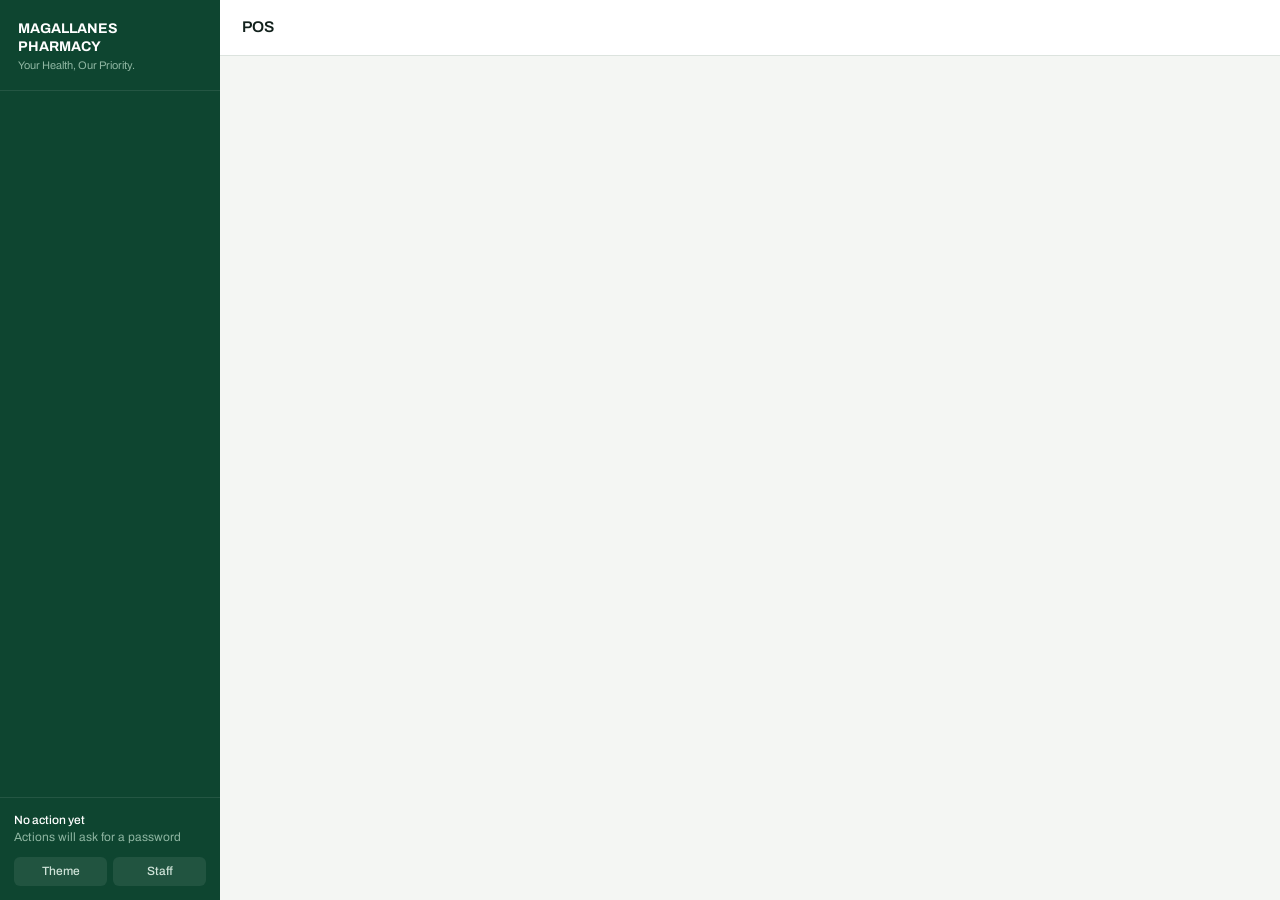
<file: index.html>
<!DOCTYPE html>
<html lang="en">
<head>
<meta charset="utf-8">
<meta name="viewport" content="width=device-width,initial-scale=1">
<title>Magallanes Pharmacy · POS</title>
<link rel="preconnect" href="https://fonts.googleapis.com">
<link rel="preconnect" href="https://fonts.gstatic.com" crossorigin>
<link href="https://fonts.googleapis.com/css2?family=Archivo:wght@400;500;600;700&family=Libre+Franklin:wght@400;500;600;700&display=swap" rel="stylesheet">
<link rel="stylesheet" href="css/style.css">
<style id="pageRule">@page{size:auto;margin:0}</style>
</head>
<body>

<div id="app" hidden>

  <aside class="sidebar">
    <div class="sidebar-brand">
      <div class="sidebar-name">MAGALLANES PHARMACY</div>
      <div class="sidebar-tag">Your Health, Our Priority.</div>
    </div>
    <nav id="nav" class="sidebar-nav"></nav>
    <div class="sidebar-user">
      <div class="user-name" id="lastUser">No action yet</div>
      <div class="user-role" id="lastRole">Actions will ask for a password</div>
      <div class="user-actions">
        <button id="themeBtn" class="btn btn-sm btn-ghost">Theme</button>
        <button id="usersBtn" class="btn btn-sm btn-ghost">Staff</button>
      </div>
    </div>
  </aside>

  <div class="main">
    <header class="topbar">
      <div>
        <div class="topbar-title" id="pageTitle">POS</div>
        <div class="topbar-sub" id="pageSub"></div>
      </div>
      <div class="topbar-spacer"></div>
      <div class="topbar-clock" id="clock"></div>
    </header>

    <main class="views">
      <section class="view" id="view-pos" hidden></section>
      <section class="view" id="view-products" hidden></section>
      <section class="view" id="view-inventory" hidden></section>
      <section class="view" id="view-analytics" hidden></section>
      <section class="view" id="view-receipts" hidden></section>
      <section class="view" id="view-settings" hidden></section>
    </main>
  </div>

</div>

<div id="modalRoot"></div>
<div id="toasts" class="toasts"></div>
<div id="printArea" class="print-area"></div>

<script type="module" src="js/app.js"></script>
</body>
</html>
</file>
<file: css/style.css>
/* ============================================================
   Magallanes Pharmacy — design system
   ============================================================ */
:root{
  --leaf:#1B6B4A; --leaf-deep:#0E4530; --leaf-dim:#2E8763; --leaf-wash:#E7F1EB;
  --ink:#12211C; --ink-2:#3E514A; --ink-3:#6C7D77;
  --sheet:#F4F6F3; --card:#FFFFFF; --rule:#DCE3DE; --rule-2:#EBEFEC;
  --amber:#9A6206; --amber-wash:#FBF0DC;
  --alert:#A32C2C; --alert-wash:#F8E6E4;
  --rx:#38518F; --rx-wash:#E7EBF6;
  --shadow:0 1px 2px rgba(18,33,28,.06), 0 6px 18px -10px rgba(18,33,28,.22);
  --r:6px; --r-lg:10px;
  --sidebar-w:220px;
  color-scheme:light;
}
@media (prefers-color-scheme: dark){
  :root:not([data-theme="light"]){
    --leaf:#4FA47C; --leaf-deep:#0C1A15; --leaf-dim:#6FBE99; --leaf-wash:#173026;
    --ink:#E6EDE9; --ink-2:#AFC0B8; --ink-3:#7F918A;
    --sheet:#0F1714; --card:#161F1B; --rule:#2A3630; --rule-2:#202B26;
    --amber:#E0A544; --amber-wash:#2E2414;
    --alert:#E88178; --alert-wash:#331A18;
    --rx:#8EA5DE; --rx-wash:#1B2237;
    --shadow:0 1px 2px rgba(0,0,0,.4), 0 6px 18px -10px rgba(0,0,0,.6);
    color-scheme:dark;
  }
}
:root[data-theme="dark"]{
  --leaf:#4FA47C; --leaf-deep:#0C1A15; --leaf-dim:#6FBE99; --leaf-wash:#173026;
  --ink:#E6EDE9; --ink-2:#AFC0B8; --ink-3:#7F918A;
  --sheet:#0F1714; --card:#161F1B; --rule:#2A3630; --rule-2:#202B26;
  --amber:#E0A544; --amber-wash:#2E2414;
  --alert:#E88178; --alert-wash:#331A18;
  --rx:#8EA5DE; --rx-wash:#1B2237;
  --shadow:0 1px 2px rgba(0,0,0,.4), 0 6px 18px -10px rgba(0,0,0,.6);
  color-scheme:dark;
}
*,*::before,*::after{box-sizing:border-box}
html,body{height:100%;margin:0}
body{
  background:var(--sheet);color:var(--ink);
  font-family:'Archivo','Segoe UI',system-ui,sans-serif;
  font-size:14px;line-height:1.45;-webkit-font-smoothing:antialiased;
  font-variant-numeric:tabular-nums;
}
h1,h2,h3,h4{margin:0;font-weight:600;letter-spacing:-.01em;line-height:1.2}
h1{font-size:22px} h2{font-size:17px} h3{font-size:15px} h4{font-size:13px}
a{color:var(--leaf)}
button,input,select,textarea{font:inherit;color:inherit}
:focus-visible{outline:2px solid var(--leaf-dim);outline-offset:2px;border-radius:3px}
::-webkit-scrollbar{width:10px;height:10px}
::-webkit-scrollbar-thumb{background:var(--rule);border-radius:6px}

/* ---------- primitives ---------- */
.btn{
  display:inline-flex;align-items:center;justify-content:center;gap:7px;
  padding:8px 14px;border-radius:var(--r);border:1px solid var(--rule);
  background:var(--card);color:var(--ink);font-size:13.5px;font-weight:500;
  cursor:pointer;transition:background .12s,border-color .12s;
}
.btn:hover{background:var(--rule-2)}
.btn:disabled{opacity:.45;cursor:not-allowed}
.btn-primary{background:var(--leaf);border-color:var(--leaf);color:#fff}
.btn-primary:hover{background:var(--leaf-dim);border-color:var(--leaf-dim)}
.btn-danger{color:var(--alert);border-color:var(--alert)}
.btn-danger:hover{background:var(--alert-wash)}
.btn-sm{padding:5px 10px;font-size:12.5px}
.btn-lg{padding:12px 18px;font-size:15px}
.btn-block{width:100%}
.btn-ghost{border-color:transparent;background:transparent}
.btn-ghost:hover{background:var(--rule-2)}

.field{display:block;margin-bottom:12px}
.field>span{display:block;font-size:12px;color:var(--ink-2);margin-bottom:4px;font-weight:500}
input,select,textarea{
  width:100%;padding:8px 10px;border:1px solid var(--rule);border-radius:var(--r);
  background:var(--card);font-size:13.5px;
}
input:focus,select:focus,textarea:focus{
  outline:none;border-color:var(--leaf);box-shadow:0 0 0 3px var(--leaf-wash);
}
textarea{min-height:64px;resize:vertical}

.card{background:var(--card);border:1px solid var(--rule);border-radius:var(--r-lg)}
.card-head{padding:14px 16px;border-bottom:1px solid var(--rule-2);display:flex;align-items:center;gap:10px}
.card-head h3{flex:1}
.card-body{padding:16px}

.chip{display:inline-flex;align-items:center;gap:5px;padding:2px 8px;border-radius:20px;font-size:11.5px;font-weight:500;white-space:nowrap}
.chip.ok{background:var(--leaf-wash);color:var(--leaf)}
.chip.warn{background:var(--amber-wash);color:var(--amber)}
.chip.bad{background:var(--alert-wash);color:var(--alert)}
.chip.rx{background:var(--rx-wash);color:var(--rx)}
.chip.neutral{background:var(--rule-2);color:var(--ink-2)}

.muted{color:var(--ink-3)}
.small{font-size:12.5px}
.tiny{font-size:11.5px}
.mono{font-family:ui-monospace,'SFMono-Regular',Menlo,monospace}
.row{display:flex;gap:10px;align-items:center}
.row-wrap{flex-wrap:wrap}
.spacer{flex:1}
.grid{display:grid;gap:14px}

.stat{background:var(--card);border:1px solid var(--rule);border-radius:var(--r-lg);padding:14px 16px}
.stat-k{font-size:12px;color:var(--ink-3)}
.stat-v{font-size:24px;font-weight:700;letter-spacing:-.02em;margin-top:3px;line-height:1.1}
.stat-d{font-size:11.5px;color:var(--ink-3);margin-top:3px}
.stat.hi{border-left:3px solid var(--leaf)}
.stat.warn{border-left:3px solid var(--amber)}
.stat.bad{border-left:3px solid var(--alert)}

table.tbl{width:100%;border-collapse:collapse;font-size:13px}
table.tbl th{text-align:left;font-weight:600;font-size:11.5px;color:var(--ink-3);padding:9px 10px;border-bottom:1px solid var(--rule)}
table.tbl th.num,table.tbl td.num{text-align:right}
table.tbl td{padding:9px 10px;border-bottom:1px solid var(--rule-2);vertical-align:middle}
table.tbl tbody tr:hover{background:var(--rule-2)}
table.tbl tbody tr.clickable{cursor:pointer}
.empty{padding:38px 20px;text-align:center;color:var(--ink-3)}
.empty .big{font-size:15px;color:var(--ink-2);margin-bottom:5px;font-weight:500}

/* ---------- app shell ---------- */
#app{display:flex;min-height:100vh}
.sidebar{
  position:fixed;top:0;left:0;bottom:0;width:var(--sidebar-w);
  background:var(--leaf-deep);color:#CFE3D8;display:flex;flex-direction:column;z-index:20;
}
.sidebar-brand{padding:20px 18px 16px;border-bottom:1px solid rgba(255,255,255,.09)}
.sidebar-name{color:#fff;font-weight:700;font-size:14px;line-height:1.25}
.sidebar-tag{font-size:11px;color:#8FB6A2;margin-top:3px}
.sidebar-nav{flex:1;overflow-y:auto;padding:10px 8px}
.sidebar-nav button{
  width:100%;display:flex;align-items:center;gap:10px;
  padding:9px 11px;margin-bottom:2px;background:none;border:0;
  border-radius:var(--r);color:#CFE3D8;font-size:13.5px;cursor:pointer;text-align:left;
}
.sidebar-nav button:hover{background:rgba(255,255,255,.07);color:#fff}
.sidebar-nav button.active{background:var(--leaf);color:#fff;font-weight:500}
.sidebar-user{padding:14px;border-top:1px solid rgba(255,255,255,.09);font-size:12px}
.user-name{color:#fff;font-weight:500}
.user-role{color:#8FB6A2}
.user-actions{margin-top:10px;display:flex;gap:6px}
.user-actions .btn{flex:1;background:rgba(255,255,255,.08);border:0;color:#CFE3D8;padding:6px;font-size:12px}
.user-actions .btn:hover{background:rgba(255,255,255,.16);color:#fff}

.main{margin-left:var(--sidebar-w);flex:1;min-width:0;display:flex;flex-direction:column}
.topbar{
  position:sticky;top:0;z-index:15;background:var(--card);
  border-bottom:1px solid var(--rule);padding:0 22px;height:56px;
  display:flex;align-items:center;gap:14px;
}
.topbar-title{font-size:15.5px;font-weight:600}
.topbar-sub{font-size:12.5px;color:var(--ink-3)}
.topbar-spacer{flex:1}
.topbar-clock{font-size:12.5px;color:var(--ink-3)}
.views{flex:1;padding:20px 22px 40px}
.view[hidden]{display:none}

/* ---------- POS ---------- */
.pos{display:grid;grid-template-columns:minmax(0,1fr) 400px;gap:16px;align-items:start}
.scan-bar{
  display:flex;align-items:center;gap:10px;background:var(--card);
  border:2px solid var(--leaf);border-radius:var(--r-lg);padding:0 14px;margin-bottom:12px;
}
.scan-bar .lbl{font-size:11.5px;color:var(--leaf);font-weight:600;white-space:nowrap}
.scan-bar input{flex:1;border:0;background:none;padding:13px 0;font-size:16px}
.scan-bar input:focus{outline:none}

.search-wrap{position:relative;margin-bottom:12px}
.search-wrap input{padding-left:34px;font-size:14.5px;padding-top:10px;padding-bottom:10px}
.search-wrap .mag{position:absolute;left:12px;top:50%;transform:translateY(-50%);color:var(--ink-3)}

.suggestions{
  position:absolute;left:0;right:0;top:calc(100% + 4px);
  background:var(--card);border:1px solid var(--rule);border-radius:var(--r-lg);
  box-shadow:var(--shadow);z-index:12;max-height:340px;overflow-y:auto;
}
.suggestions[hidden]{display:none}
.suggestion{padding:10px 12px;display:flex;gap:12px;align-items:center;cursor:pointer;border-bottom:1px solid var(--rule-2)}
.suggestion:last-child{border-bottom:0}
.suggestion:hover{background:var(--leaf-wash)}
.suggestion .nm{font-weight:500}
.suggestion .meta{font-size:11.5px;color:var(--ink-3)}

.cat-filter{display:flex;flex-wrap:wrap;gap:6px;margin-bottom:12px}
.cat-filter button{
  padding:5px 11px;border-radius:20px;border:1px solid var(--rule);
  background:var(--card);font-size:12.5px;cursor:pointer;
}
.cat-filter button.active{background:var(--leaf);border-color:var(--leaf);color:#fff}

.product-grid{display:grid;grid-template-columns:repeat(auto-fill,minmax(180px,1fr));gap:10px}
.product-card{
  background:var(--card);border:1px solid var(--rule);border-radius:var(--r-lg);
  padding:11px 12px;cursor:pointer;text-align:left;
  display:flex;flex-direction:column;gap:3px;transition:border-color .12s,transform .12s;
}
.product-card:hover{border-color:var(--leaf);transform:translateY(-1px)}
.product-card:disabled{opacity:.5;cursor:not-allowed}
.product-card .pc-name{font-weight:600;font-size:13.5px;line-height:1.25}
.product-card .pc-generic{font-size:11.5px;color:var(--ink-3)}
.product-card .pc-foot{display:flex;align-items:baseline;gap:6px;margin-top:5px}
.product-card .pc-price{font-weight:700;font-size:15px}

.cart{
  position:sticky;top:74px;background:var(--card);border:1px solid var(--rule);
  border-radius:var(--r-lg);display:flex;flex-direction:column;max-height:calc(100vh - 92px);
}
.cart-head{padding:12px 14px;border-bottom:1px solid var(--rule-2);display:flex;align-items:center;gap:8px}
.cart-head h3{flex:1}
.cart-items{flex:1;overflow-y:auto;min-height:120px}
.cart-line{padding:10px 14px;border-bottom:1px solid var(--rule-2)}
.cart-line.flash{animation:cflash .6s ease-out}
@keyframes cflash{from{background:var(--leaf-wash)}to{background:transparent}}
.cart-line .cl-top{display:flex;gap:8px;align-items:flex-start}
.cart-line .cl-name{flex:1;font-weight:500;font-size:13px;line-height:1.3}
.cart-line .cl-meta{font-size:11px;color:var(--ink-3);margin-top:1px}
.cart-line .cl-bottom{display:flex;align-items:center;gap:8px;margin-top:8px}
.cart-line .cl-amt{margin-left:auto;font-weight:600;font-size:13.5px}
.qty{display:flex;align-items:center;border:1px solid var(--rule);border-radius:var(--r);overflow:hidden}
.qty button{width:28px;height:28px;border:0;background:var(--card);cursor:pointer;font-size:14px}
.qty button:hover{background:var(--rule-2)}
.qty input{width:44px;height:28px;border:0;border-left:1px solid var(--rule);border-right:1px solid var(--rule);text-align:center;font-size:13px}
.qty input:focus{outline:none;background:var(--leaf-wash)}
.cart-line .cl-eligible{display:flex;align-items:center;gap:6px;margin-top:8px;padding-top:8px;border-top:1px dashed var(--rule-2);font-size:11.5px;color:var(--ink-2)}

.cart-totals{border-top:1px solid var(--rule);padding:14px}
.trow{display:flex;justify-content:space-between;font-size:13px;padding:2px 0;color:var(--ink-2)}
.trow.grand{
  font-size:24px;font-weight:700;color:var(--ink);
  padding:10px 0;letter-spacing:-.02em;
  border-top:1px solid var(--rule);margin-top:8px;align-items:baseline;
}
.trow.grand span:first-child{font-size:13px;font-weight:500;color:var(--ink-3)}
.trow.discount{color:var(--leaf);font-weight:600}

.customer-type{display:grid;grid-template-columns:repeat(3,1fr);gap:6px;margin:8px 0 12px}
.customer-type button{
  padding:9px 4px;border:1px solid var(--rule);border-radius:var(--r);
  background:var(--card);font-size:12px;cursor:pointer;
  display:flex;flex-direction:column;gap:2px;align-items:center;
}
.customer-type button .k{font-weight:600}
.customer-type button .d{font-size:10px;color:var(--ink-3)}
.customer-type button.active{background:var(--leaf);border-color:var(--leaf);color:#fff}
.customer-type button.active .d{color:rgba(255,255,255,.75)}

.id-capture{background:var(--leaf-wash);border-radius:var(--r);padding:10px 12px;margin-bottom:12px}
.id-capture .hd{font-size:11.5px;font-weight:600;color:var(--leaf);margin-bottom:8px}

.pay-methods{display:grid;grid-template-columns:repeat(3,1fr);gap:6px;margin:6px 0 12px}
.pay-methods button{padding:8px 4px;border:1px solid var(--rule);border-radius:var(--r);background:var(--card);font-size:12px;cursor:pointer}
.pay-methods button.active{background:var(--leaf);border-color:var(--leaf);color:#fff;font-weight:500}

/* ---------- Modal ---------- */
.modal-bg{
  position:fixed;inset:0;background:rgba(12,22,18,.55);
  display:grid;place-items:center;z-index:50;padding:20px;
  animation:fadeIn .15s ease-out;
}
@keyframes fadeIn{from{opacity:0}to{opacity:1}}
.modal{
  background:var(--card);border-radius:var(--r-lg);border:1px solid var(--rule);
  box-shadow:var(--shadow);width:min(760px,100%);
  max-height:calc(100vh - 40px);display:flex;flex-direction:column;
  animation:slideUp .18s ease-out;
}
@keyframes slideUp{from{opacity:0;transform:translateY(8px)}to{opacity:1;transform:none}}
.modal.wide{width:min(1000px,100%)}
.modal.narrow{width:min(440px,100%)}
.modal-head{padding:16px 18px;border-bottom:1px solid var(--rule-2);display:flex;align-items:center;gap:10px}
.modal-head h3{flex:1}
.modal-body{padding:18px;overflow-y:auto}
.modal-foot{padding:14px 18px;border-top:1px solid var(--rule-2);display:flex;gap:9px;justify-content:flex-end}
.modal-close{background:none;border:0;color:var(--ink-3);font-size:22px;cursor:pointer;line-height:1;padding:2px 8px;border-radius:4px}
.modal-close:hover{background:var(--rule-2);color:var(--ink)}

/* ---------- Toasts ---------- */
.toasts{position:fixed;right:18px;bottom:18px;z-index:70;display:flex;flex-direction:column;gap:8px;align-items:flex-end}
.toast{
  background:var(--ink);color:var(--sheet);padding:11px 15px;border-radius:var(--r);
  font-size:13px;box-shadow:var(--shadow);max-width:340px;
  animation:toastIn .18s ease-out;
}
.toast.bad{background:var(--alert);color:#fff}
.toast.warn{background:var(--amber);color:#fff}
@keyframes toastIn{from{opacity:0;transform:translateY(6px)}to{opacity:1;transform:none}}

/* ---------- Receipt ---------- */
.print-area{display:none}
.preview-paper{background:#fff;color:#111;padding:14px;border:1px solid var(--rule);border-radius:var(--r);overflow-x:auto}
.preview-paper.thermal{max-width:320px;margin:0 auto}

.rcpt{
  font-family:'Libre Franklin',system-ui,sans-serif;
  font-size:11px;line-height:1.4;color:#000;
  width:100%;max-width:57mm;margin:0 auto;background:#fff;
}
.rcpt *{box-sizing:border-box}
.rcpt .ctr{text-align:center}
.rcpt .bold{font-weight:700}
.rcpt .big{font-size:13.5px;font-weight:700;letter-spacing:.02em}
.rcpt .sub{font-size:10px;color:#444;line-height:1.35}
.rcpt hr{border:0;border-top:1px dashed #999;margin:5px 0}
.rcpt table{width:100%;border-collapse:collapse;font-size:11px;table-layout:fixed}
.rcpt td{padding:1px 0;vertical-align:top;word-wrap:break-word;overflow-wrap:break-word}
.rcpt td.r{text-align:right;white-space:nowrap}
.rcpt .tot{display:flex;justify-content:space-between;gap:6px;font-size:11px;padding:1px 0}
.rcpt .tot.g{font-size:13px;font-weight:700;border-top:1px solid #000;border-bottom:1px solid #000;padding:3px 0;margin:3px 0}
.rcpt .item-name{word-wrap:break-word;overflow-wrap:break-word;white-space:normal;font-weight:500}
.rcpt .item-meta{font-size:10px;color:#333}
.rcpt .kv{display:flex;justify-content:space-between;gap:6px;font-size:10.5px;padding:1px 0}
.rcpt .kv span:first-child{color:#333}
.rcpt .kv span:last-child{text-align:right;word-break:break-word}

/* ---------- Auth prompt ---------- */
.auth-reason{
  background:var(--leaf-wash);
  border-left:3px solid var(--leaf);
  padding:10px 14px;
  border-radius:var(--r);
  font-size:13px;
  margin:0 0 14px;
  color:var(--ink);
}

/* ---------- Responsive ---------- */
@media (max-width:1080px){
  .pos{grid-template-columns:minmax(0,1fr)}
  .cart{position:static;max-height:none}
}
@media (max-width:820px){
  .sidebar{position:static;width:auto;flex-direction:row;align-items:center;padding:0 10px;overflow-x:auto}
  .sidebar-brand{border-bottom:0;padding:10px 8px;white-space:nowrap}
  .sidebar-tag{display:none}
  .sidebar-nav{display:flex;flex:1;padding:6px 0;gap:4px;overflow-x:auto}
  .sidebar-nav button{width:auto;white-space:nowrap;margin:0}
  .sidebar-user{border-top:0;padding:8px;white-space:nowrap}
  .user-role{display:none}
  .main{margin-left:0}
  .topbar{padding:0 14px}
  .views{padding:14px}
}

/* ---------- Print ---------- */
@media print{
  body{background:#fff}
  #app,.toasts,.modal-bg{display:none!important}
  .print-area{display:block!important;position:static}
  .print-area .preview-paper{border:0;padding:0;max-width:none;margin:0}
  .rcpt{width:57mm;max-width:57mm;margin:0}
}
</file>
